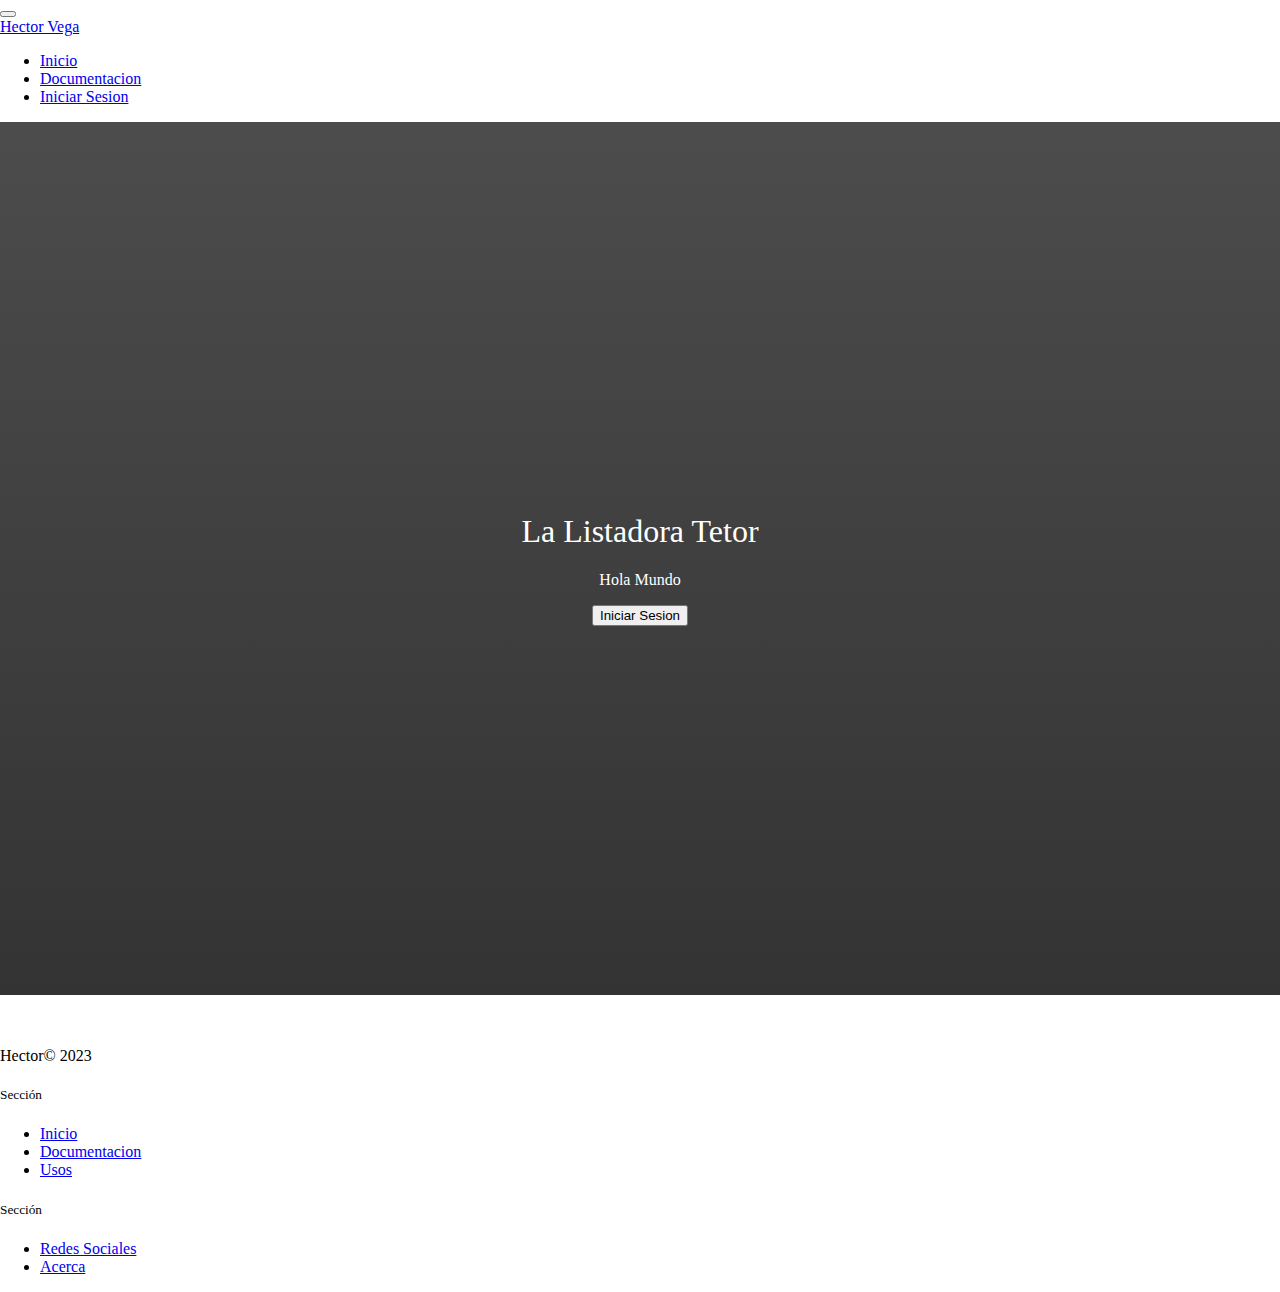
<file: DOM-18/index.html>
<!DOCTYPE html>
<html lang="es">
<head>
    <meta charset="UTF-8">
    <meta name="viewport" content="width=device-width, initial-scale=1.0">
    <title>La Tiendita</title>



    <!-- Bootstrap -->
    <link href="https://cdn.jsdelivr.net/npm/bootstrap@5.2.3/dist/css/bootstrap.min.css" rel="stylesheet" integrity="sha384-rbsA2VBKQhggwzxH7pPCaAqO46MgnOM80zW1RWuH61DGLwZJEdK2Kadq2F9CUG65" crossorigin="anonymous">
    <link rel="stylesheet" href="styles/CSS-Mini-Reset-min.css">

    <!-- stylos -->
    <link rel="stylesheet" href="styles/style.css">
</head>
<body>
    <!-- barra del navegador  -->
    <nav class="navbar navbar-expand-lg navbar-dark bg-dark">
        <div class="container-fluid">
          <button class="navbar-toggler" type="button" data-bs-toggle="collapse" data-bs-target="#navbarTogglerDemo01" aria-controls="navbarTogglerDemo01" aria-expanded="false" aria-label="Toggle navigation">
            <span class="navbar-toggler-icon"></span>
          </button>
          <div class="collapse navbar-collapse" id="navbarTogglerDemo01">
            <!-- Nombre de la pagina o logo -->
             <!-- Manda a mi Github -->
            <a class="navbar-brand" href="https://github.com/TETvega " target="_blank">Hector Vega</a>

            <!-- lista de los elementos del nav  -->
            <ul class="navbar-nav me-auto mb-2 mb-lg-0">

              <li class="nav-item">
                <a class="nav-link active" aria-current="page" href="index.html">Inicio</a>
              </li>

              <li class="nav-item">
                <a class="nav-link" href="Documentation.html">Documentacion</a>
              </li>

              <li class="nav-item">
                <a class="nav-link " href="login.html" >Iniciar Sesion</a>
              </li>

            </ul>
            <!-- Formulario de Busqueda -->
            <!-- <form class="d-flex" role="search">
              <input class="form-control me-2" type="search" placeholder="Buscar" aria-label="Buscar">
              <button class="btn btn-outline-success" type="submit">Buscar</button>
            </form> -->
          </div>
        </div>
      </nav>

    <!-- banner -->

    <div class="wrap">
        <!-- -- aqui va el texto  -->
        <div class="wrap-texto">
            <div class="row">
                <h1>La Listadora Tetor</h1>
                <p>Hola Mundo</p>
            </div>
            <div class="row">
                <div class="col">
                    <button  id="BTN_IniciarSesion" type="button" class="btn btn-primary btn-lg">Iniciar Sesion</button>

                </div>

            </div>
        </div>
        
    </div>

    <!-- pie de pagina -->
    <div class="container">
        <footer class="row row-cols-1 row-cols-sm-2 row-cols-md-5 py-5 my-5 border-top justify-content-center">

        <div class="col mb-4">
        <a href="/" class="d-flex align-items-center mb-3 link-dark text-decoration-none">
        <svg class="bi me-2" width="40" height="32"><use xlink:href="#bootstrap"></use></svg>
        </a>
        <p class="text-muted">Hector© 2023</p>
        </div>
        <div class="col mb-4">
        </div>
        <div class="col mb-4">
        <h5>Sección</h5>
        <ul class="nav flex-column">
        <li class="nav-item mb-2"><a href="#" class="nav-link p-0 text-muted">Inicio</a></li>
        <li class="nav-item mb-2"><a href="#" class="nav-link p-0 text-muted">Documentacion</a></li>
        <li class="nav-item mb-2"><a href="#" class="nav-link p-0 text-muted">Usos</a></li>
        </ul>
        </div>
        <div class="col mb-4">
        <h5>Sección</h5>
        <ul class="nav flex-column">
        <li class="nav-item mb-2"><a href="#" class="nav-link p-0 text-muted">Redes Sociales</a></li>
        <li class="nav-item mb-2"><a href="#" class="nav-link p-0 text-muted">Acerca</a></li>
        </ul>
        </div>
        </footer>
    </div>


    <!-- todos los js -->
    <script src="js/indexBTN.js"></script>

    <!-- bottstrap js -->
    <script src="https://cdn.jsdelivr.net/npm/bootstrap@5.2.3/dist/js/bootstrap.bundle.min.js" integrity="sha384-kenU1KFdBIe4zVF0s0G1M5b4hcpxyD9F7jL+jjXkk+Q2h455rYXK/7HAuoJl+0I4" crossorigin="anonymous"></script>
</body>
</html>
</file>
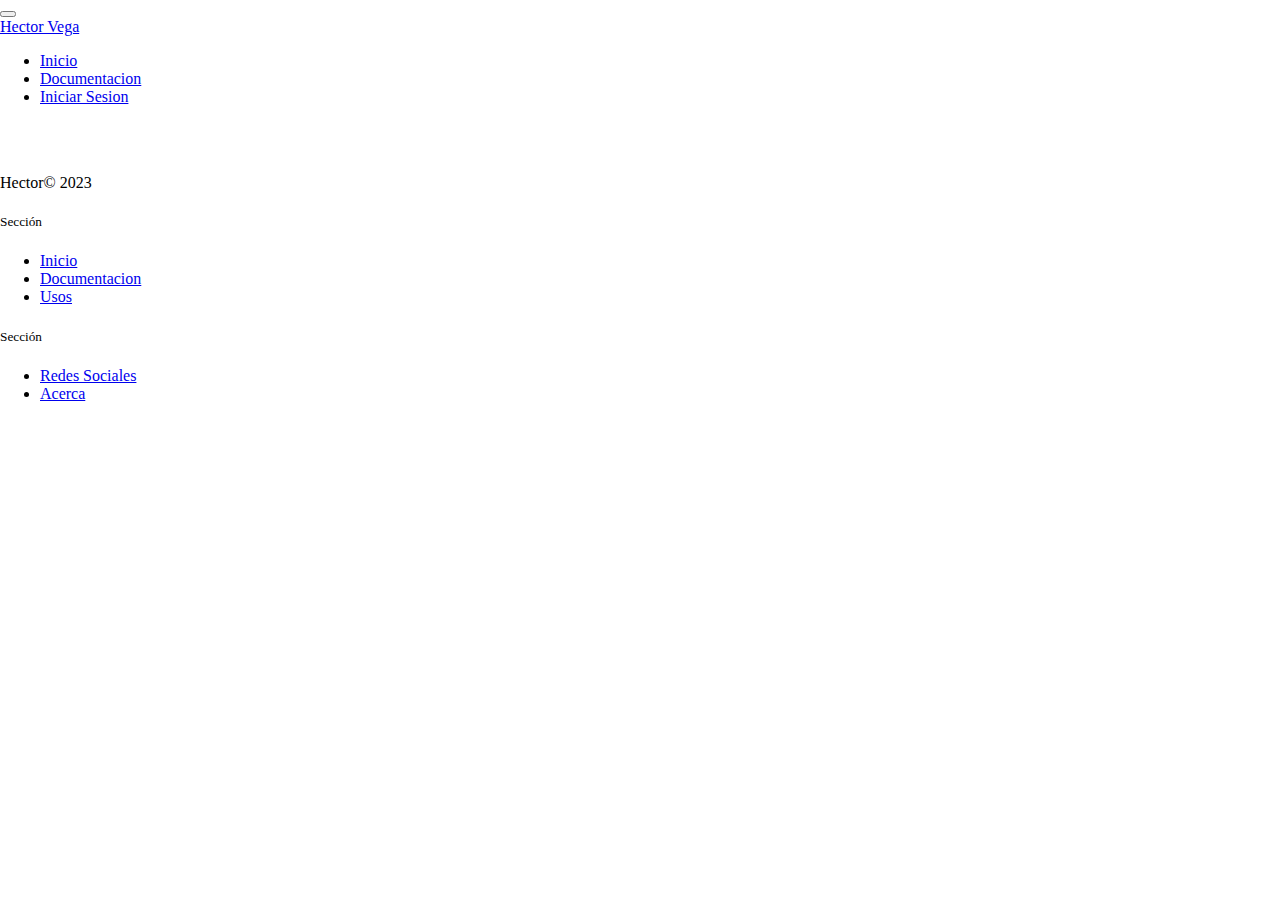
<file: DOM-18/Documentation.html>
<!DOCTYPE html>
<html lang="es">
<head>
    <meta charset="UTF-8">
    <meta name="viewport" content="width=device-width, initial-scale=1.0">
    <title>La Tiendita</title>



    <!-- Bootstrap -->
    <link href="https://cdn.jsdelivr.net/npm/bootstrap@5.2.3/dist/css/bootstrap.min.css" rel="stylesheet" integrity="sha384-rbsA2VBKQhggwzxH7pPCaAqO46MgnOM80zW1RWuH61DGLwZJEdK2Kadq2F9CUG65" crossorigin="anonymous">
    <link rel="stylesheet" href="styles/CSS-Mini-Reset-min.css">

    <!-- stylos -->
    <link rel="stylesheet" href="styles/style.css">
</head>
<body>
    <!-- barra del navegador  -->
    <nav class="navbar navbar-expand-lg navbar-dark bg-dark">
        <div class="container-fluid">
          <button class="navbar-toggler" type="button" data-bs-toggle="collapse" data-bs-target="#navbarTogglerDemo01" aria-controls="navbarTogglerDemo01" aria-expanded="false" aria-label="Toggle navigation">
            <span class="navbar-toggler-icon"></span>
          </button>
          <div class="collapse navbar-collapse" id="navbarTogglerDemo01">
            <!-- Nombre de la pagina o logo -->
             <!-- Manda a mi Github -->
            <a class="navbar-brand" href="https://github.com/TETvega " target="_blank">Hector Vega</a>

            <!-- lista de los elementos del nav  -->
            <ul class="navbar-nav me-auto mb-2 mb-lg-0">

              <li class="nav-item">
                <a class="nav-link " aria-current="page" href="index.html">Inicio</a>
              </li>

              <li class="nav-item">
                <a class="nav-link active" href="Documentation.html">Documentacion</a>
              </li>

              <li class="nav-item">
                <a class="nav-link " href="login.html" >Iniciar Sesion</a>
              </li>

            </ul>
            <!-- Formulario de Busqueda -->
            <!-- <form class="d-flex" role="search">
              <input class="form-control me-2" type="search" placeholder="Buscar" aria-label="Buscar">
              <button class="btn btn-outline-success" type="submit">Buscar</button>
            </form> -->
          </div>
        </div>
      </nav>

    <!-- banner -->



    <!-- pie de pagina -->
    <div class="container">
        <footer class="row row-cols-1 row-cols-sm-2 row-cols-md-5 py-5 my-5 border-top justify-content-center">

        <div class="col mb-4">
        <a href="/" class="d-flex align-items-center mb-3 link-dark text-decoration-none">
        <svg class="bi me-2" width="40" height="32"><use xlink:href="#bootstrap"></use></svg>
        </a>
        <p class="text-muted">Hector© 2023</p>
        </div>
        <div class="col mb-4">
        </div>
        <div class="col mb-4">
        <h5>Sección</h5>
        <ul class="nav flex-column">
        <li class="nav-item mb-2"><a href="#" class="nav-link p-0 text-muted">Inicio</a></li>
        <li class="nav-item mb-2"><a href="#" class="nav-link p-0 text-muted">Documentacion</a></li>
        <li class="nav-item mb-2"><a href="#" class="nav-link p-0 text-muted">Usos</a></li>
        </ul>
        </div>
        <div class="col mb-4">
        <h5>Sección</h5>
        <ul class="nav flex-column">
        <li class="nav-item mb-2"><a href="#" class="nav-link p-0 text-muted">Redes Sociales</a></li>
        <li class="nav-item mb-2"><a href="#" class="nav-link p-0 text-muted">Acerca</a></li>
        </ul>
        </div>
        </footer>
    </div>


    <!-- bottstrap js -->
    <script src="https://cdn.jsdelivr.net/npm/bootstrap@5.2.3/dist/js/bootstrap.bundle.min.js" integrity="sha384-kenU1KFdBIe4zVF0s0G1M5b4hcpxyD9F7jL+jjXkk+Q2h455rYXK/7HAuoJl+0I4" crossorigin="anonymous"></script>
    <script src="js/indexBTN.js"></script>
</body>
</html>
</file>
<file: DOM-18/styles/style.css>
/* vw == ancho de pantalla */


.wrap{
    width: 100%;
    height: 97vh;
    display: flex;
    align-items: center;
    justify-content: center;
    background: linear-gradient(to bottom, rgb( 0 0 0 /0.7 ) , rgb( 0 0 0 /0.8 )), url(https://i.pinimg.com/originals/8f/62/37/8f6237c7b61c8762932740e7b3bbf5da.jpg);
    background-size: cover;
    background-position: center;
}

.wrap-texto{
    color: white;
    text-align: center;
    width: 50%;
}
</file>
